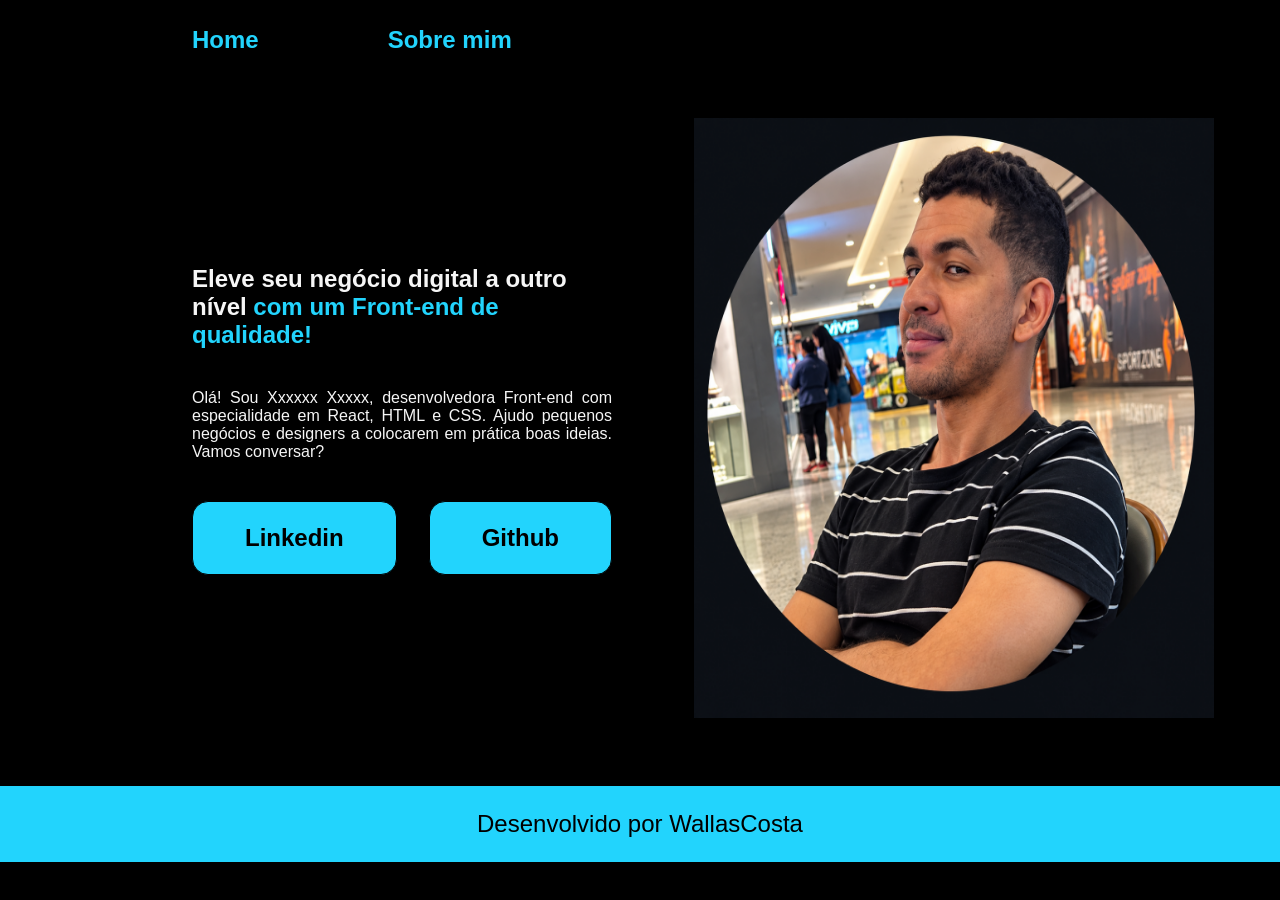
<file: portifolio/index.html>
<!DOCTYPE html>
<html lang="en">
<head>
    <meta charset="UTF-8">
    <meta name="viewport" content="width=device-width, initial-scale=1.0">
    <title>Document</title>
    <link rel="stylesheet" href="style.css">
</head>
<body>
    
     <header>
        <nav class="cabecalho">
            <a href="index.html"class="cabecalho-link">Home</a>
            <a href="sobremim.html" class="cabecalho-link">Sobre mim</a>
        </nav>
    </header>
    <main>
        <section class="container-texto">
            <h1 class="container-texto-titulo">Eleve seu negócio digital a outro nível <strong class="container-titulo-destaque"> com
                    um Front-end de qualidade!</strong></h1>
            <p class="container-texto-paragrafo">Olá! Sou Xxxxxx Xxxxx, desenvolvedora Front-end com especialidade em
                React, HTML e CSS. Ajudo pequenos negócios e designers a colocarem em prática boas ideias. Vamos
                conversar?</p>
            <div class="container-texto-link">
                <div class="container-texto-link-link">Linkedin</div>
                <div class="container-texto-link-link">Github</div>
            </div>
        </section>
        <section class="container-foto">
            <img src="img/wallas.png" alt="">
        </section>


    </main>
    <footer>
         <p>Desenvolvido por WallasCosta</p>
    </footer>
</body>
</html>
</file>
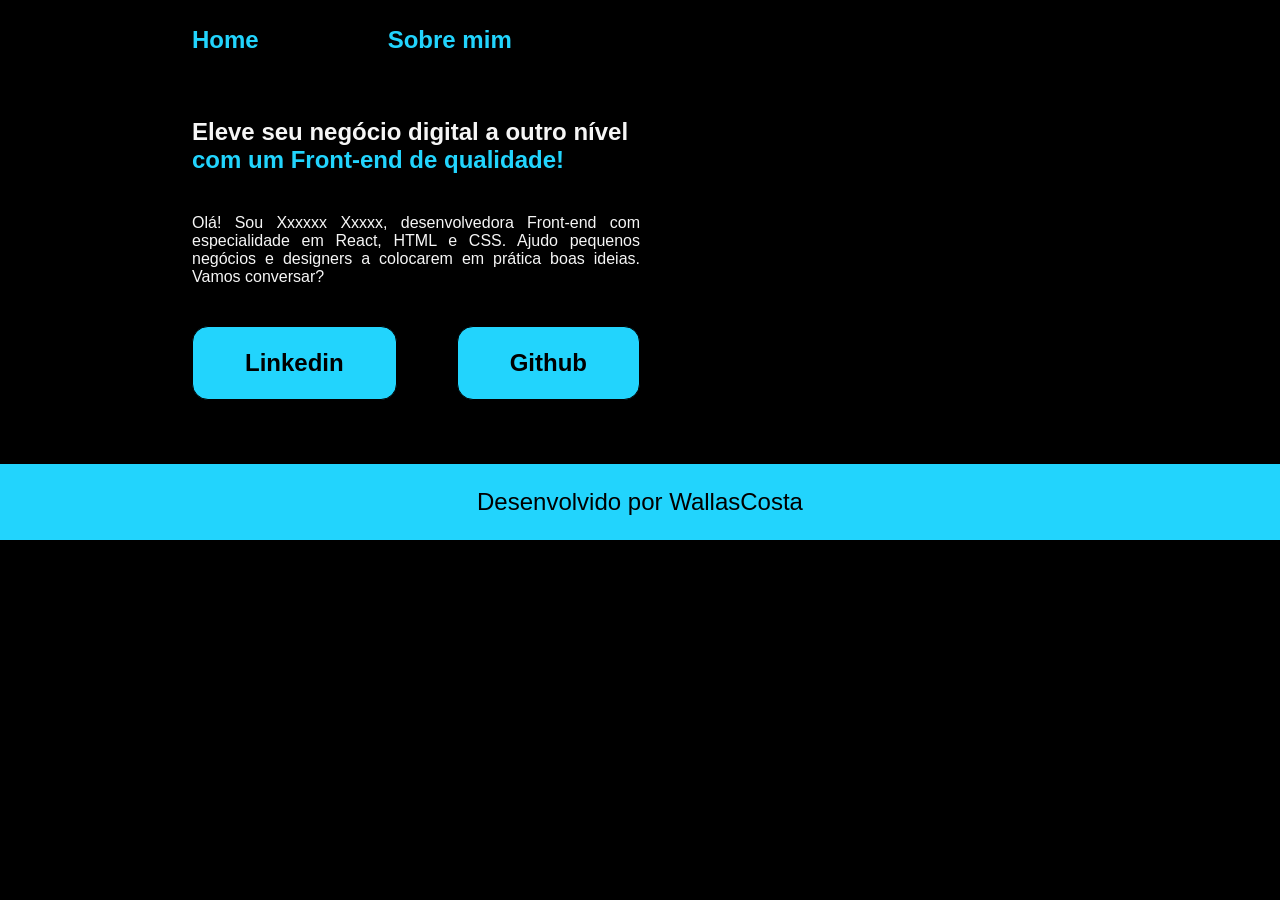
<file: portifolio/sobremim.html>
<!DOCTYPE html>
<html lang="en">
<head>
    <meta charset="UTF-8">
    <meta name="viewport" content="width=device-width, initial-scale=1.0">
    <title>Sobre Mim</title>
    <link rel="stylesheet" href="style.css">
</head>
<body>
    
     <header>
        <nav class="cabecalho">
            <a href="index.html"class="cabecalho-link">Home</a>
            <a href="sobremim.html" class="cabecalho-link">Sobre mim</a>
        </nav>
    </header>
    <main>
        <section class="container-texto">
            <h1 class="container-texto-titulo">Eleve seu negócio digital a outro nível <strong class="container-titulo-destaque"> com
                    um Front-end de qualidade!</strong></h1>
            <p class="container-texto-paragrafo">Olá! Sou Xxxxxx Xxxxx, desenvolvedora Front-end com especialidade em
                React, HTML e CSS. Ajudo pequenos negócios e designers a colocarem em prática boas ideias. Vamos
                conversar?</p>
            <div class="container-texto-link">
                <div class="container-texto-link-link">Linkedin</div>
                <div class="container-texto-link-link">Github</div>
            </div>
        </section>
       


    </main>
    <footer>
         <p>Desenvolvido por WallasCosta</p>
    </footer>
</body>
</html>
</file>
<file: portifolio/style.css>
/* @import url('https://fonts.googleapis.com/css2?family=Krona+One&family=Montserrat:wght@400;600&display=swap&#39;); */

:root{
    --corPrincipal: #22D4FD;
    --corSecundaria: #000;
    --corTerciaria: #F6F6F6;

    --fontePrincipal: "Montserrat", sans-serif;
    --fonteSecundaria: "Krona One", sans-serif;
}

*{
    margin: 0;
    padding: 0;
}

body{
    box-sizing: border-box;
    background-color: var(--corSecundaria);
    color: var(--corTerciaria);
}

header{
    background-color: var(--corSecundaria);
    padding: 2% 0% 0% 15%;
}
.cabecalho{
    display: flex;
    gap: 129px;
}

.cabecalho-link{
     color: var(--corPrincipal);
     font-family: var(--fontePrincipal);
     font-size: 24px;
     font-weight: bold;
     text-decoration: none;

}

main{
    padding: 5% 15%;
    display: flex;
    align-items: center;
    justify-content: space-between;
    gap: 82px;
}

.container-titulo-destaque{
    color: var(--corPrincipal);
}
.container-texto{
    width: 50%;
    display: flex;
    flex-direction: column;
    gap: 40px;
}
.container-texto-titulo{
    font-family: var(--fonteSecundaria);
    color: var(--corTerciaria);
}

.container-texto-paragrafo{
    font-family: var(--fontePrincipal);
    color: var(--corTerciaria);
    font-size: 16px;
    font-weight: 1;
    text-align: justify;
}

.container-texto-link{
    display: flex;
    flex-direction: row;
    justify-content: space-between;
    align-items: center;
    gap: 32px;
}

.container-texto-link-link{
    background-color: var(--corPrincipal);
    border: solid 1px;
    border-radius: 16px;
    padding: 22px 52px;
    color: var(--corSecundaria);
    font-size: 24px;
    font-family: var(--fontePrincipal);
    font-weight: 600;
}

.container-foto{
    width: 50%;
}

footer{
    color: var(--corSecundaria);
    background-color: var(--corPrincipal);
    padding: 24px;
    text-align: center;
    font-family: var(--fontePrincipal);
    font-size: 1.5rem;
    font-weight: 400;
}

img{
    width: 520px;
    height: 600px;
}






@media(max-width: 600px) {
    .cabecalho {
        padding: 10%;
    }
    .cabecalho__menu {
        justify-content: center;
    }
    main {

        flex-direction: column-reverse;
    }
    .container-texto {
        width: 100%;
        flex-direction: column;
        gap: 40px;
    }
    .container-foto {
        width: 100%;
        align-items: center;
        justify-content: center;
    }
}
</file>
